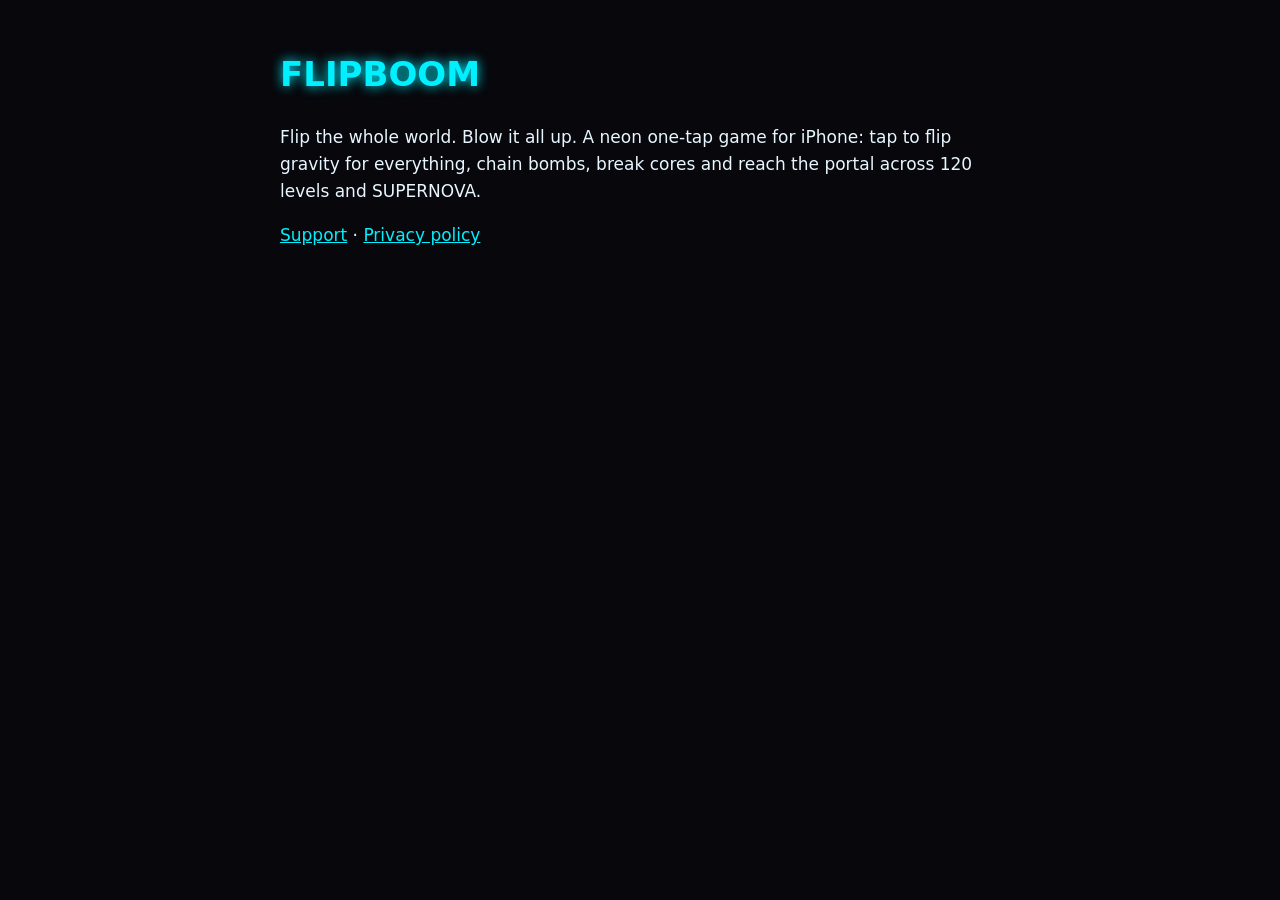
<file: index.html>
<!doctype html><html lang="en"><head><meta charset="utf-8"><meta name="viewport" content="width=device-width,initial-scale=1"><title>Flipboom</title><link rel="stylesheet" href="style.css"></head><body>
<h1>FLIPBOOM</h1>
<p>Flip the whole world. Blow it all up. A neon one-tap game for iPhone: tap to flip gravity for everything, chain bombs, break cores and reach the portal across 120 levels and SUPERNOVA.</p>
<p><a href="support.html">Support</a> · <a href="privacy.html">Privacy policy</a></p>
</body></html>
</file>
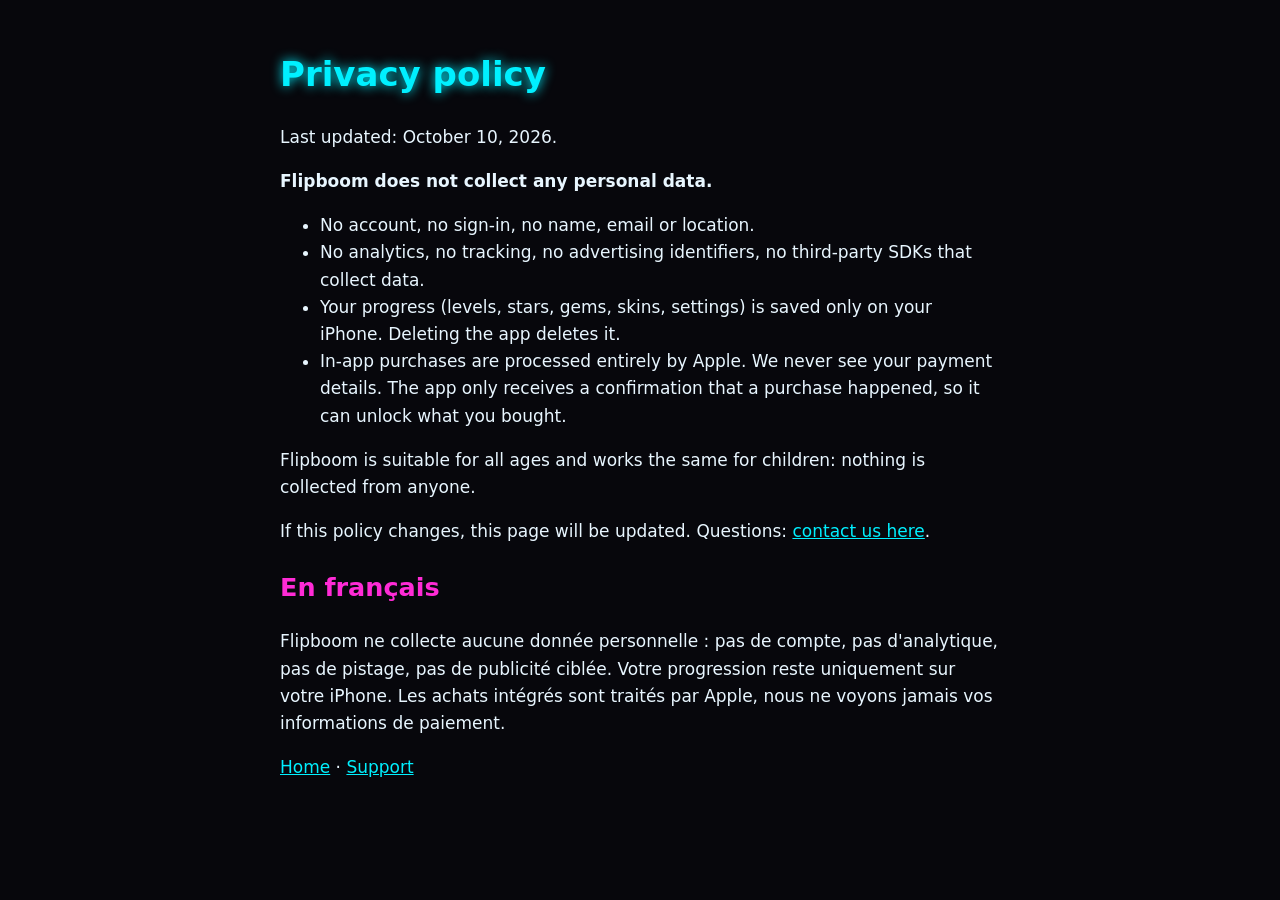
<file: privacy.html>
<!doctype html><html lang="en"><head><meta charset="utf-8"><meta name="viewport" content="width=device-width,initial-scale=1"><title>Flipboom Privacy</title><link rel="stylesheet" href="style.css"></head><body>
<h1>Privacy policy</h1>
<p>Last updated: October 10, 2026.</p>
<p><strong>Flipboom does not collect any personal data.</strong></p>
<ul>
<li>No account, no sign-in, no name, email or location.</li>
<li>No analytics, no tracking, no advertising identifiers, no third-party SDKs that collect data.</li>
<li>Your progress (levels, stars, gems, skins, settings) is saved only on your iPhone. Deleting the app deletes it.</li>
<li>In-app purchases are processed entirely by Apple. We never see your payment details. The app only receives a confirmation that a purchase happened, so it can unlock what you bought.</li>
</ul>
<p>Flipboom is suitable for all ages and works the same for children: nothing is collected from anyone.</p>
<p>If this policy changes, this page will be updated. Questions: <a href="https://github.com/mpassaqui-droid/flipboom-site/issues">contact us here</a>.</p>
<h2>En français</h2>
<p>Flipboom ne collecte aucune donnée personnelle : pas de compte, pas d'analytique, pas de pistage, pas de publicité ciblée. Votre progression reste uniquement sur votre iPhone. Les achats intégrés sont traités par Apple, nous ne voyons jamais vos informations de paiement.</p>
<p><a href="index.html">Home</a> · <a href="support.html">Support</a></p>
</body></html>
</file>
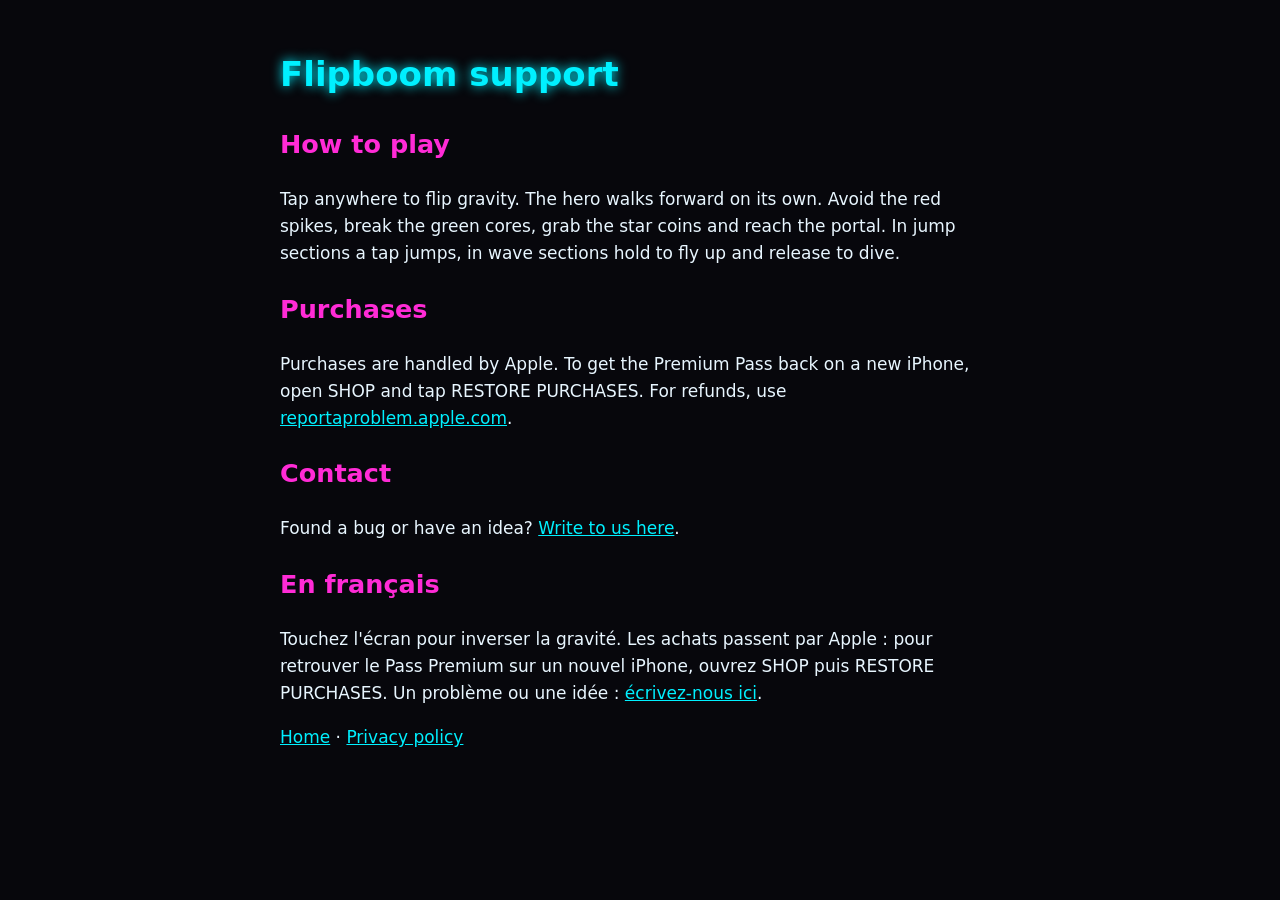
<file: support.html>
<!doctype html><html lang="en"><head><meta charset="utf-8"><meta name="viewport" content="width=device-width,initial-scale=1"><title>Flipboom Support</title><link rel="stylesheet" href="style.css"></head><body>
<h1>Flipboom support</h1>
<h2>How to play</h2>
<p>Tap anywhere to flip gravity. The hero walks forward on its own. Avoid the red spikes, break the green cores, grab the star coins and reach the portal. In jump sections a tap jumps, in wave sections hold to fly up and release to dive.</p>
<h2>Purchases</h2>
<p>Purchases are handled by Apple. To get the Premium Pass back on a new iPhone, open SHOP and tap RESTORE PURCHASES. For refunds, use <a href="https://reportaproblem.apple.com">reportaproblem.apple.com</a>.</p>
<h2>Contact</h2>
<p>Found a bug or have an idea? <a href="https://github.com/mpassaqui-droid/flipboom-site/issues">Write to us here</a>.</p>
<h2>En français</h2>
<p>Touchez l'écran pour inverser la gravité. Les achats passent par Apple : pour retrouver le Pass Premium sur un nouvel iPhone, ouvrez SHOP puis RESTORE PURCHASES. Un problème ou une idée : <a href="https://github.com/mpassaqui-droid/flipboom-site/issues">écrivez-nous ici</a>.</p>
<p><a href="index.html">Home</a> · <a href="privacy.html">Privacy policy</a></p>
</body></html>
</file>
<file: style.css>
:root{--bg:#07070c;--fg:#e8f6ff;--accent:#00f0ff;--pink:#ff2bd6}
body{background:var(--bg);color:var(--fg);font:17px/1.6 -apple-system,system-ui,sans-serif;max-width:720px;margin:0 auto;padding:24px 16px}
h1{color:var(--accent);text-shadow:0 0 12px var(--accent)}h2{color:var(--pink)}a{color:var(--accent)}
</file>
